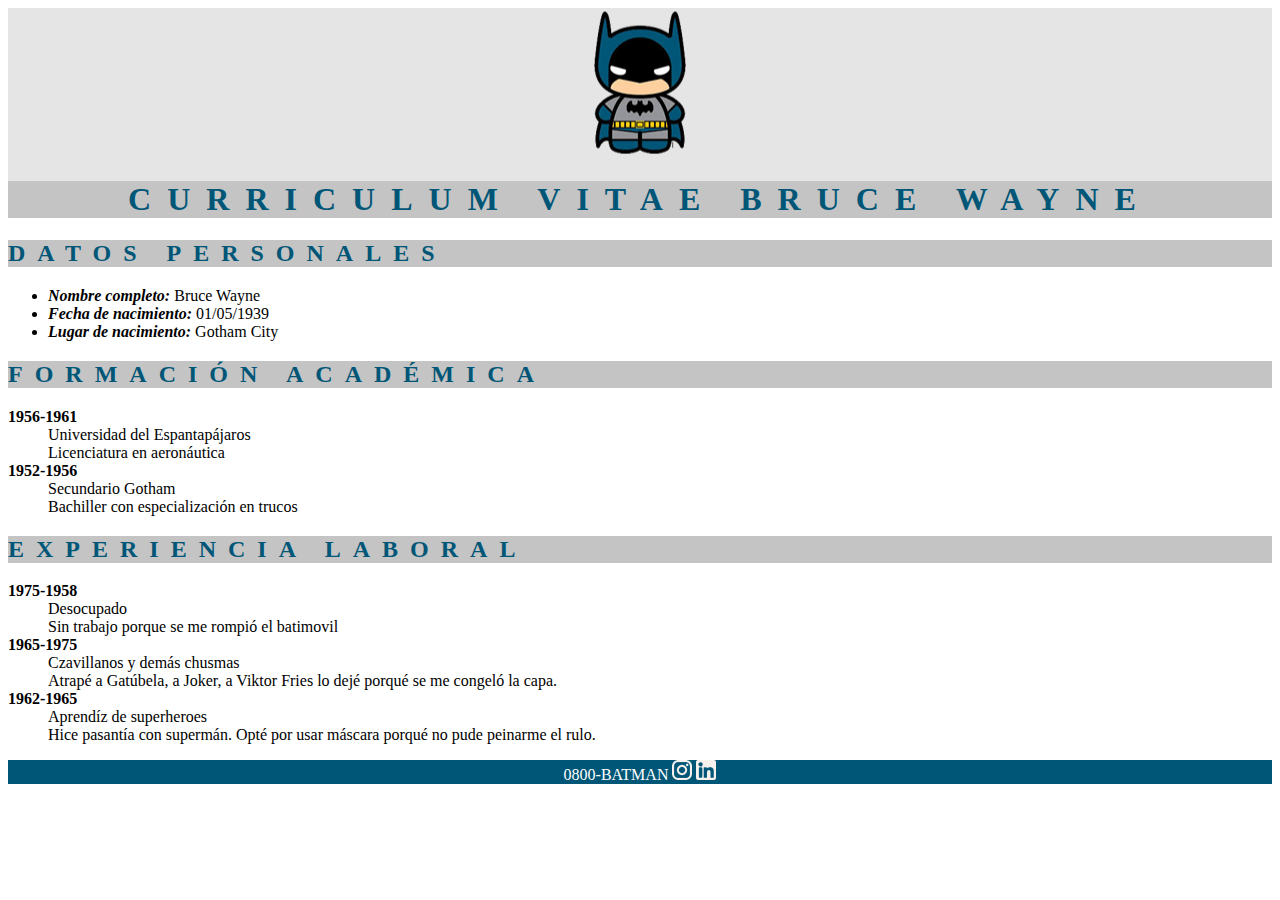
<file: CVBatman/index.html>
<!DOCTYPE html>
<html lang="en">
  <head>
    <meta charset="UTF-8" />
    <meta http-equiv="X-UA-Compatible" content="IE=edge" />
    <meta name="viewport" content="width=device-width, initial-scale=1.0" />

    <link rel="stylesheet" href="./style.css" />
    <title>CV Batman</title>
  </head>
  <body>
    <header>
      <div class="logoBatman">
        <img src="./img/logo batman (1).png" alt="Logo" />
      </div>
      <h1>CURRICULUM VITAE BRUCE WAYNE</h1>
    </header>
    <main>
      <div>
        <section>
          <h2>DATOS PERSONALES</h2>
          <ul>
            <li>
              <span class="datosPersonales">Nombre completo: </span>Bruce Wayne
            </li>
            <li>
              <span class="datosPersonales">Fecha de nacimiento: </span
              >01/05/1939
            </li>
            <li>
              <span class="datosPersonales">Lugar de nacimiento: </span>Gotham
              City
            </li>
          </ul>
        </section>
        <section>
          <h2>FORMACIÓN ACADÉMICA</h2>
          <dl>
            <dt>1956-1961</dt>
            <dd>Universidad del Espantapájaros</dd>
            <dd>Licenciatura en aeronáutica</dd>

            <dt>1952-1956</dt>
            <dd>Secundario Gotham</dd>
            <dd>Bachiller con especialización en trucos</dd>
          </dl>
        </section>
        <section>
          <h2>EXPERIENCIA LABORAL</h2>
          <dl>
          <dt>1975-1958</dt>
          <dd>Desocupado</dd>
          <dd>Sin trabajo porque se me rompió el batimovil</dd>
          <dt>1965-1975</dt>
          <dd>Czavillanos y demás chusmas</dd>
          <dd>
            Atrapé a Gatúbela, a Joker, a Viktor Fries lo dejé porqué se me
            congeló la capa.
          </dd>
          <dt>1962-1965</dt>
          <dd>Aprendíz de superheroes</dd>
          <dd>
            Hice pasantía con supermán. Opté por usar máscara porqué no pude
            peinarme el rulo.
          </dd>
        </dl>
        </section>
      </div>
    </main>
    <footer>
      <p>
        0800-BATMAN
       <a href="#"><img src="./img/ico_instagram (1).png" alt=""></a>
       <a href="#"><img src="./img/ico_linkedin (1).png" alt=""></a>
      </p>
    </footer>
  </body>
</html>
</file>
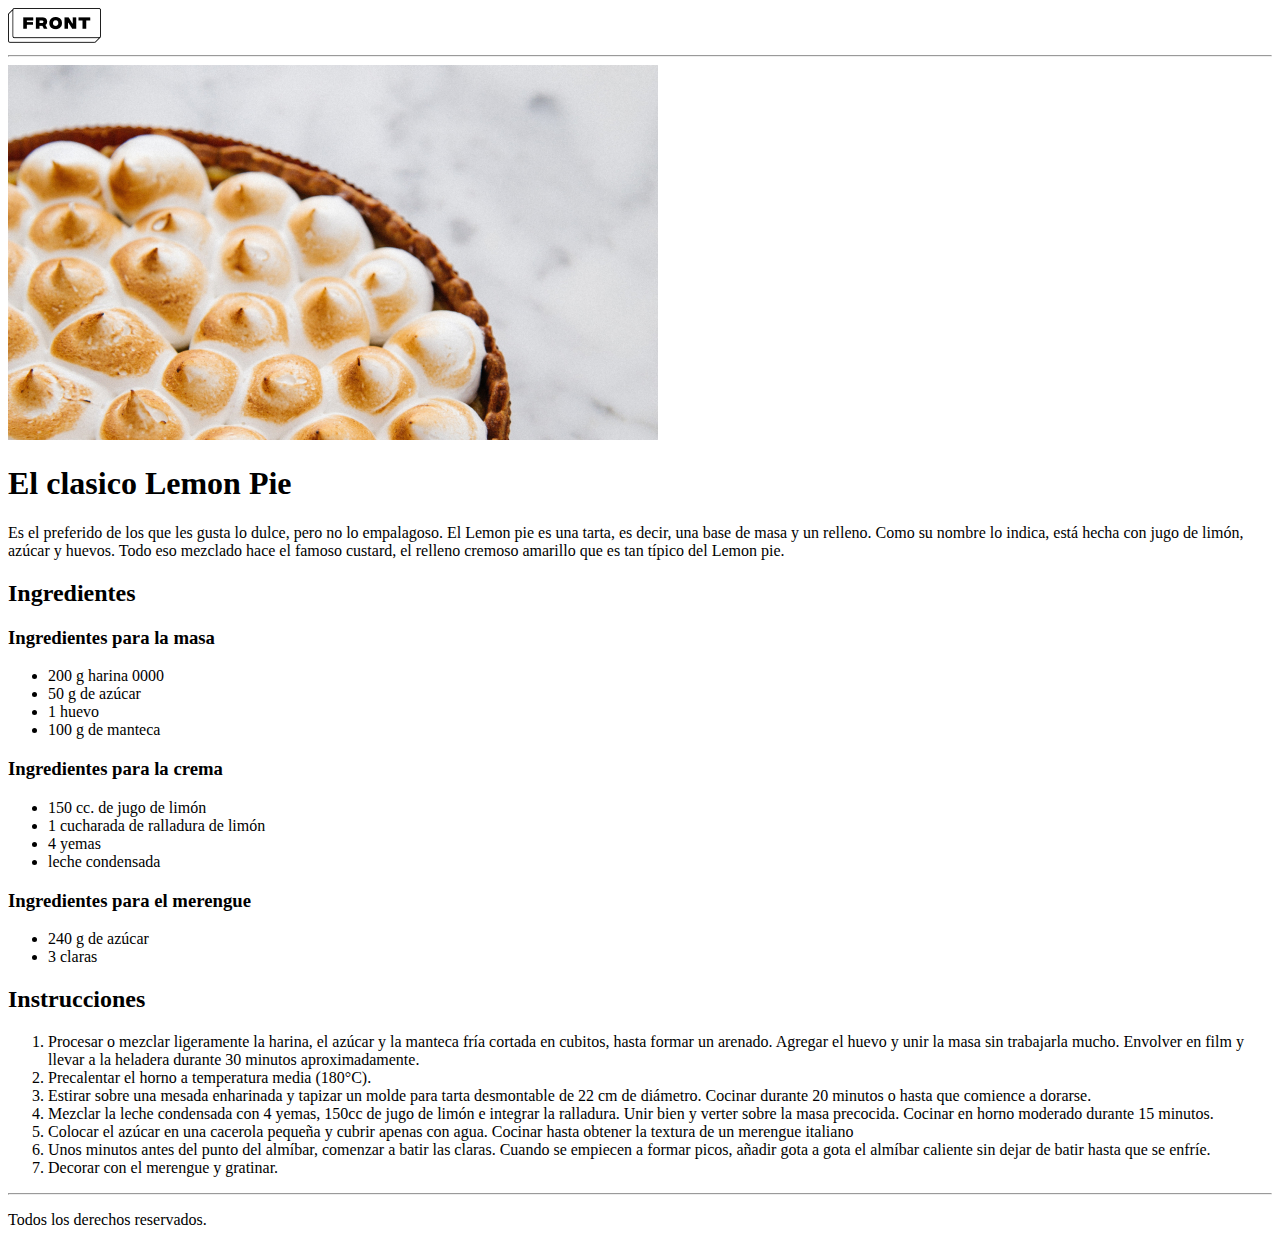
<file: LemonPie/index.html>
<!DOCTYPE html>
<html lang="es">
<head>
    <meta charset="UTF-8">
    <meta http-equiv="X-UA-Compatible" content="IE=edge">
    <meta name="viewport" content="width=device-width, initial-scale=1.0">
    <title>Lemon Pie</title>
</head>
<body>
    <header>
        <div><img src="./img/Group (2).png" alt="Imagen Lemon pie">
        </div>
    </header>
    <hr>
    <main>
    <section>
        <img src="./img/lemon-pie 1 (2).jpg" alt="Imagen lemon pie">
        <h1>El clasico Lemon Pie</h1>
        <p>Es el preferido de los que les gusta lo dulce, pero no lo empalagoso. El Lemon pie es una tarta, es decir, una base de masa y un relleno. Como su nombre lo indica, está hecha con jugo de limón, azúcar y huevos. Todo eso mezclado hace el famoso custard, el relleno cremoso amarillo que es tan típico del Lemon pie.</p>

    </section>

    <section>
        <h2>Ingredientes</h2>
        <h3>Ingredientes para la masa</h3>
     <ul>
         <li>200 g harina 0000</li>
         <li>50 g de azúcar</li>
         <li>1 huevo</li>
         <li>100 g de manteca</li>
     </ul>
    
    <section>
        <h3>Ingredientes para la crema</h3>
        <ul>
            <li>150 cc. de jugo de limón</li>
            <li>1 cucharada de ralladura de limón</li>
            <li>4 yemas </li>
            <li>leche condensada</li>
        </ul>
   
    <section>
        <h3>Ingredientes para el merengue</h3>
        <ul>
        <li>240 g de azúcar</li>
        <li>3 claras</li>
    </ul>

    <section>
<h2>Instrucciones</h2>
<ol>
    <li>Procesar o mezclar ligeramente la harina, el azúcar y la manteca fría cortada en cubitos, hasta formar un arenado. Agregar el huevo y unir la masa sin trabajarla mucho. Envolver en film y llevar a la heladera durante 30 minutos aproximadamente.</li>
    <li>Precalentar el horno a temperatura media (180°C).</li>
    <li>Estirar sobre una mesada enharinada y tapizar un molde para tarta desmontable de 22 cm de diámetro. Cocinar durante 20 minutos o hasta que comience a dorarse.</li>
    <li>Mezclar la leche condensada con 4 yemas, 150cc de jugo de limón e integrar la ralladura. Unir bien y verter sobre la masa precocida. Cocinar en horno moderado durante 15 minutos.</li>
    <li>Colocar el azúcar en una cacerola pequeña y cubrir apenas con agua. Cocinar hasta obtener la textura de un merengue italiano</li>
    <li>Unos minutos antes del punto del almíbar, comenzar a batir las claras. Cuando se empiecen a formar picos, añadir gota a gota el almíbar caliente sin dejar de batir hasta que se enfríe.</li>
    <li>Decorar con el merengue y gratinar.</li>
</ol>

</section>
</main>
<hr>
<footer>
    <p>Todos los derechos reservados.</p>
</footer>
    
</body>
</html>
</file>
<file: CVBatman/style.css>
header {
    background: #E5E5E5;
    text-align: center;        
}

h1, h2 {
    background:  #C4C4C4;
    color: #005677;
    letter-spacing: 0.5em;
}



footer {
   background: #005677;
   color: #FFFFFF;
text-align: center;
}

.datosPersonales {
    font-style: italic;
    font-weight: bold;
}
dt {

    font-weight: bold;
}
</file>
